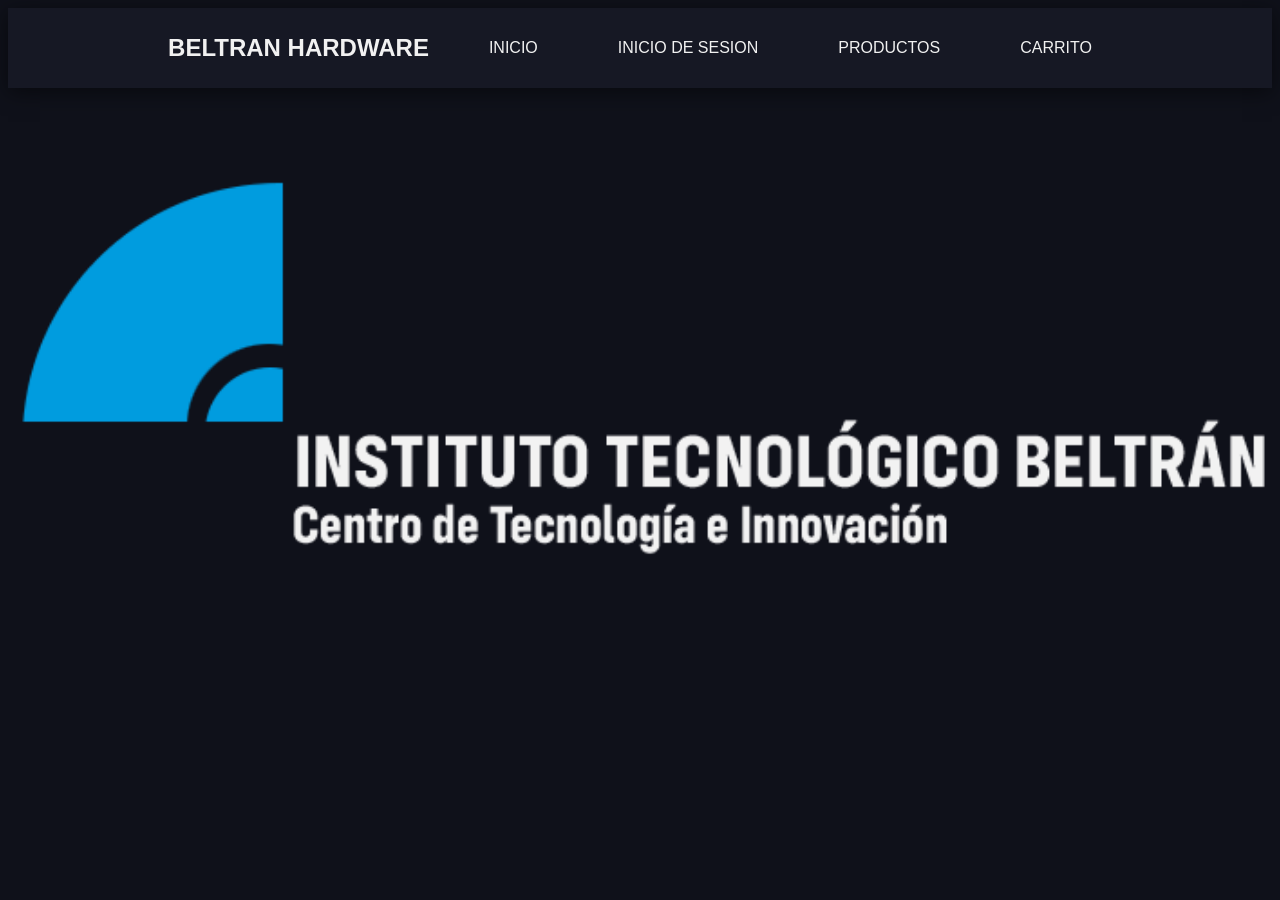
<file: pagina venta de hardware/pagina venta de hardware/index.html>
<!DOCTYPE html>
<html>
<head>
    <meta charset="UTF-8">
    <meta name="viewport" content="width=device-width, initial-scale=1.0">
    <title>Pagina beltran Hardware</title>
    <link rel="stylesheet" href="CSS/estilos.css" type="text/css"> 
<body>
  
  <header class="header">
    <nav class="navmenu">
        <h1>BELTRAN HARDWARE</h1>
        <ul class="menu">
            <li><a href="" onclick=mismaPagina()>INICIO</a></li>
            <li><a href="INICIO DE SESION.html">INICIO DE SESION</a></li>
            <li class="abrirSubmenu">
             <a href="productos.html">PRODUCTOS</a>

              <ul class="submenu">
                <li><a href="perifericos.html">PERIFERICOS</a></li>
                <li><a href="componentes.html">COMPONENTES</a></li>
              </ul>
            </li>
            <li><a href="carrito.html">CARRITO</a></li>
        </ul>
    </nav>
   </header>

   <div class="slider-box">

    <ul>

      <li>

        <img src="imagenes/slider/logobeltran.png" alt="">

      </li>

      <li>

        <img src="imagenes/slider/4.jpg" alt="">

  
      </li>

      <li>

        <img src="imagenes/slider/7.jpg" alt="">

     
      </li>

    </ul>

   </div>

   
   <script src="Script/script.js"></script>
</body>
</html>
</file>
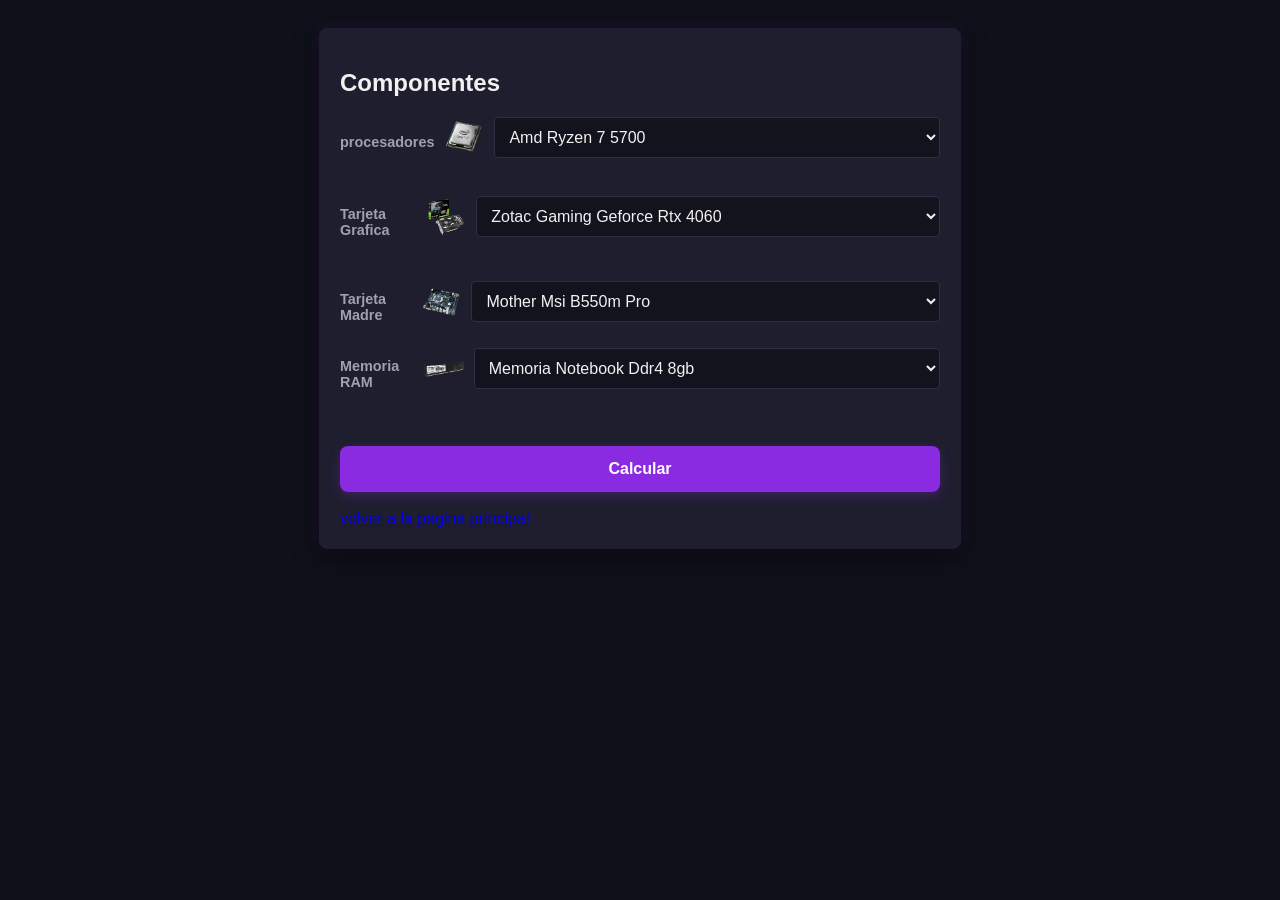
<file: pagina venta de hardware/pagina venta de hardware/carrito.html>
<!DOCTYPE html>
<html>
<head>
    <meta charset="UTF-8">
    <meta name="viewport" content="width=device-width, initial-scale=1.0">
    <title>Beltran Hardware Carrito</title>
    <link rel="stylesheet" href="CSS/estilosForm.css"> 
</head>
<body>
   
    <form action="">
    
        <h2>Componentes</h2>
     <div class="campoFormulario">
       <label>procesadores</label> 
       <img src="imagenes/procesador/Intel1.png" width="40" height="40" >
      <select name="procesador" id="proce">
        <option value="266327">Amd Ryzen 7 5700</option>
        <option value="129990">Intel Core i7-3770</option>
      </select>
     </div>
     <br>
     <div class="campoFormulario">
     <label>Tarjeta Grafica</label> 
     <img src="imagenes/graficas/Asus1.png" width="40" height="40" >  
     <select name="Graficas" id="grafica">
        <option value="700767">Zotac Gaming Geforce Rtx 4060</option>
        <option value="524997">Asus Dual Nvidia Geforce Rtx 3050</option>
        <option value="815000"> Sapphire Pulse Rx 7600</option>
     </select>
     </div>
     <br>
     <div class="campoFormulario">
     <label>Tarjeta Madre</label>
     <img src="imagenes/mother/motherIntel1.png" width="40" height="40" >
     <select name="tarjetasMadre" id="madre">
        <option value="197879">Mother Msi B550m Pro</option>
        <option value="84239">Mother Intel H81 Socket 1150</option>
        <option value="87196">Motherboard Am4 Ryzen Asrock A520m</option>
     </select>
     </div>
     <div class="campoFormulario">
     <label>Memoria RAM</label>
     <img src="imagenes/ram/patriot1.png" width="40" height="40" >
     <select name="RAM" id="ram">
        <option value="124791">Memoria Notebook Ddr4 8gb</option>
        <option value="208250">Memoria Ram ValueTech Pc 16gb </option>
        <option value="473629">Memoria RAM DDR4 32GB</option>
     </select>
     </div>
     <br><br>

     <input type="button" value="Calcular" id="calcular" onclick="calculoTotal()">
     <br><br>
     <a href="index.html">volver a la pagina principal </a>
    </form>


    <script src="Script/script.js"></script>
</body>
</html>
</file>
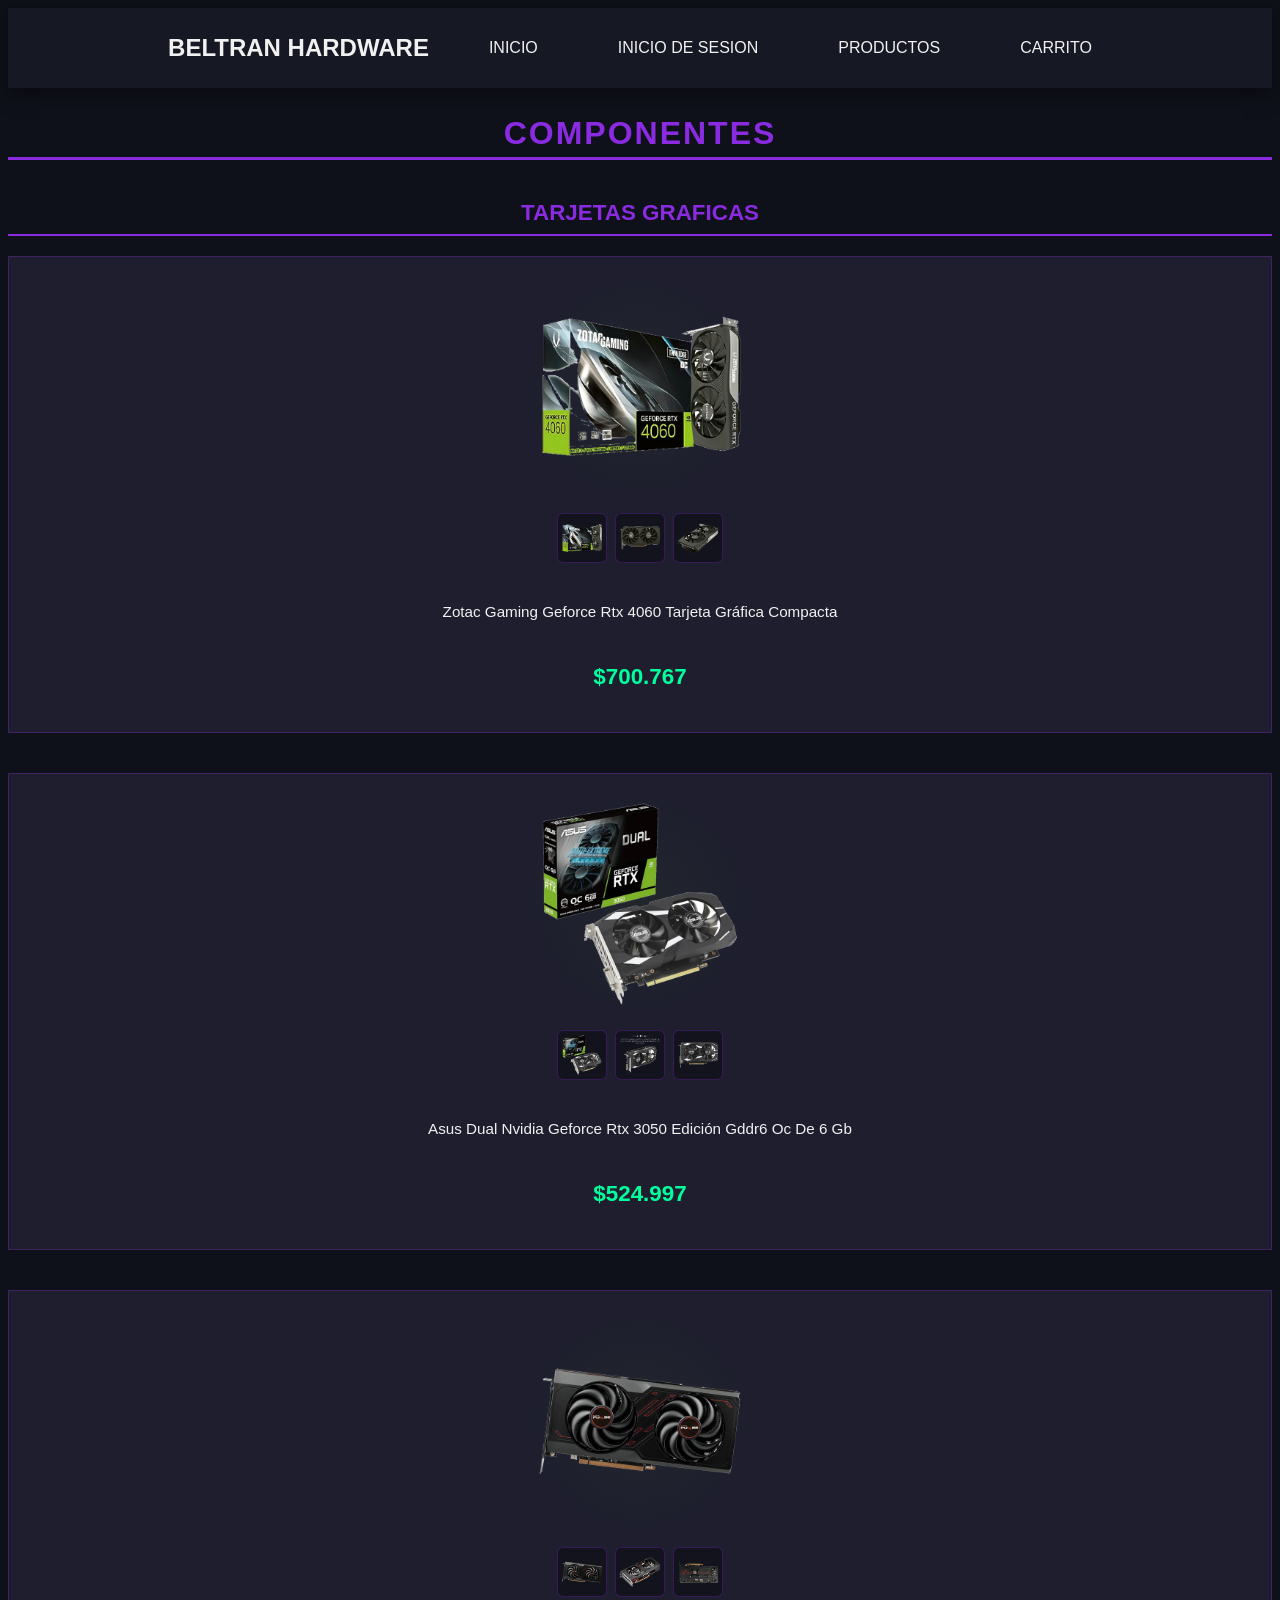
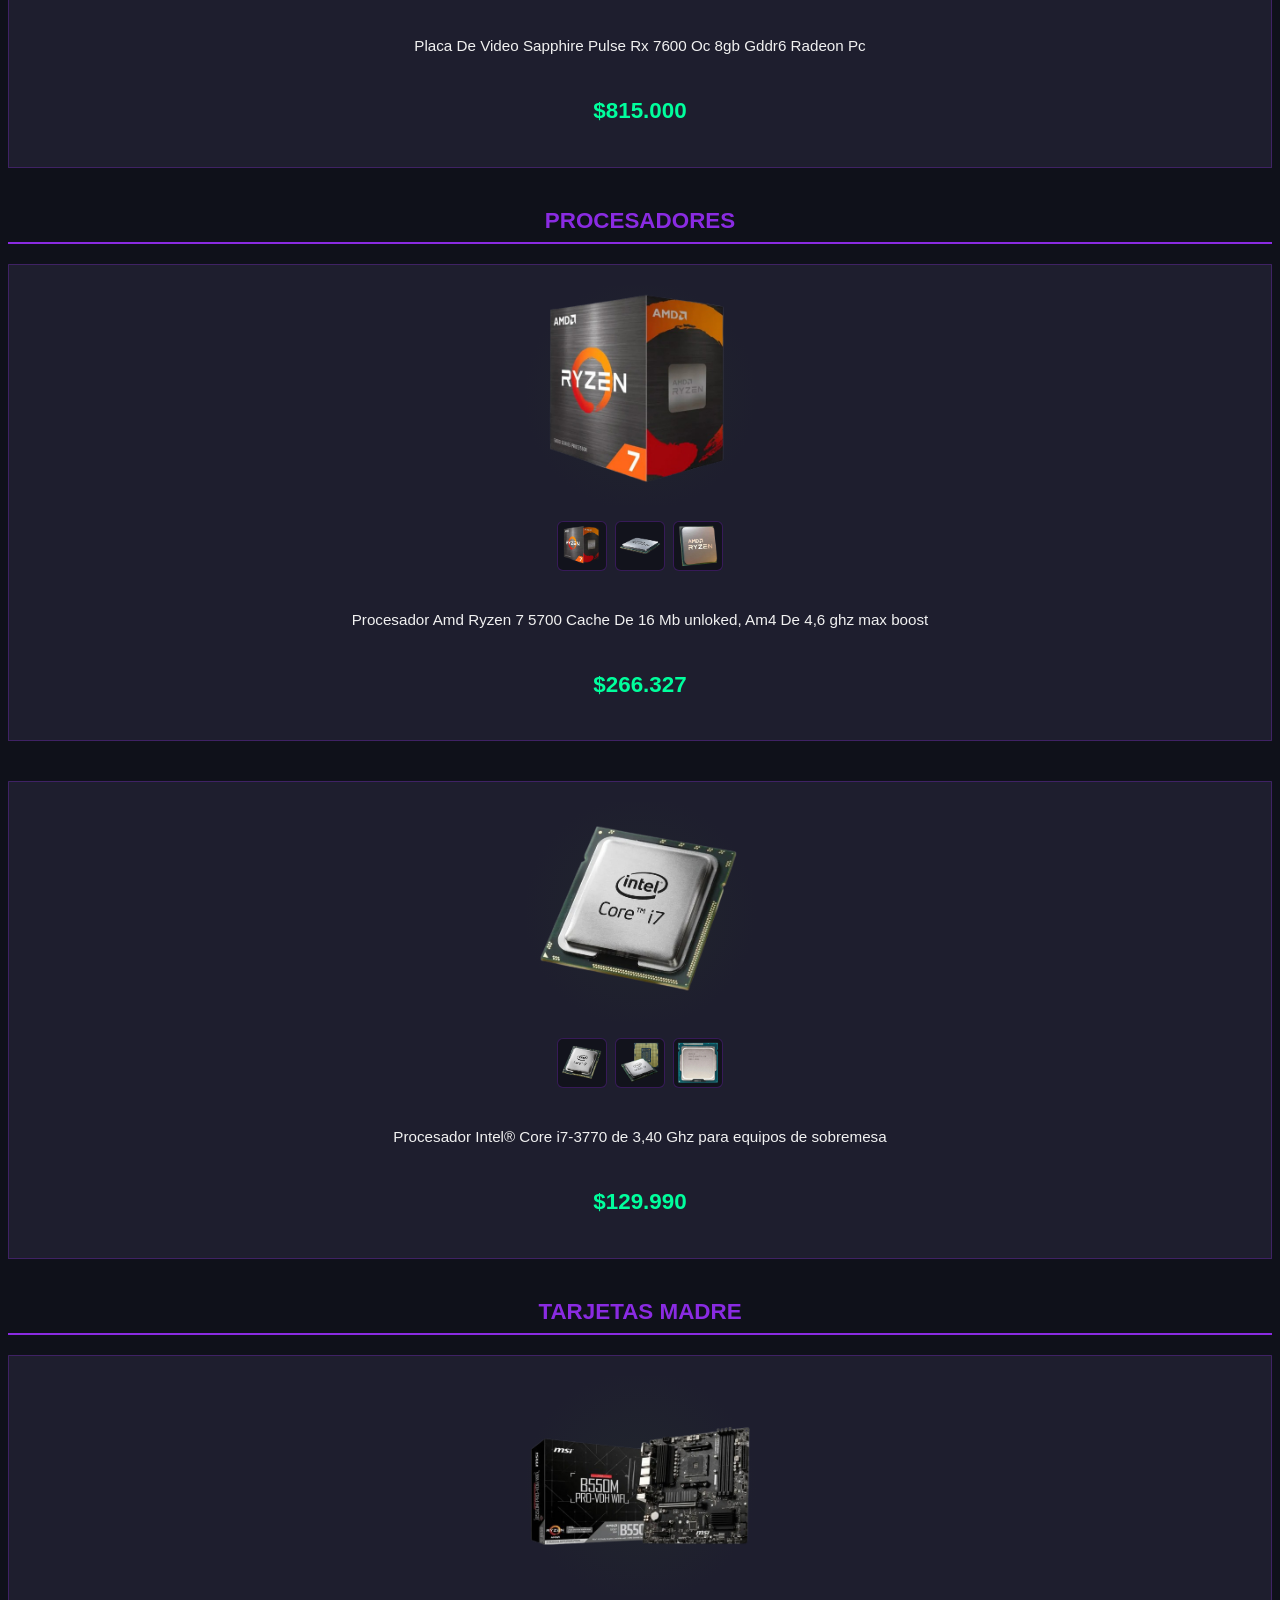
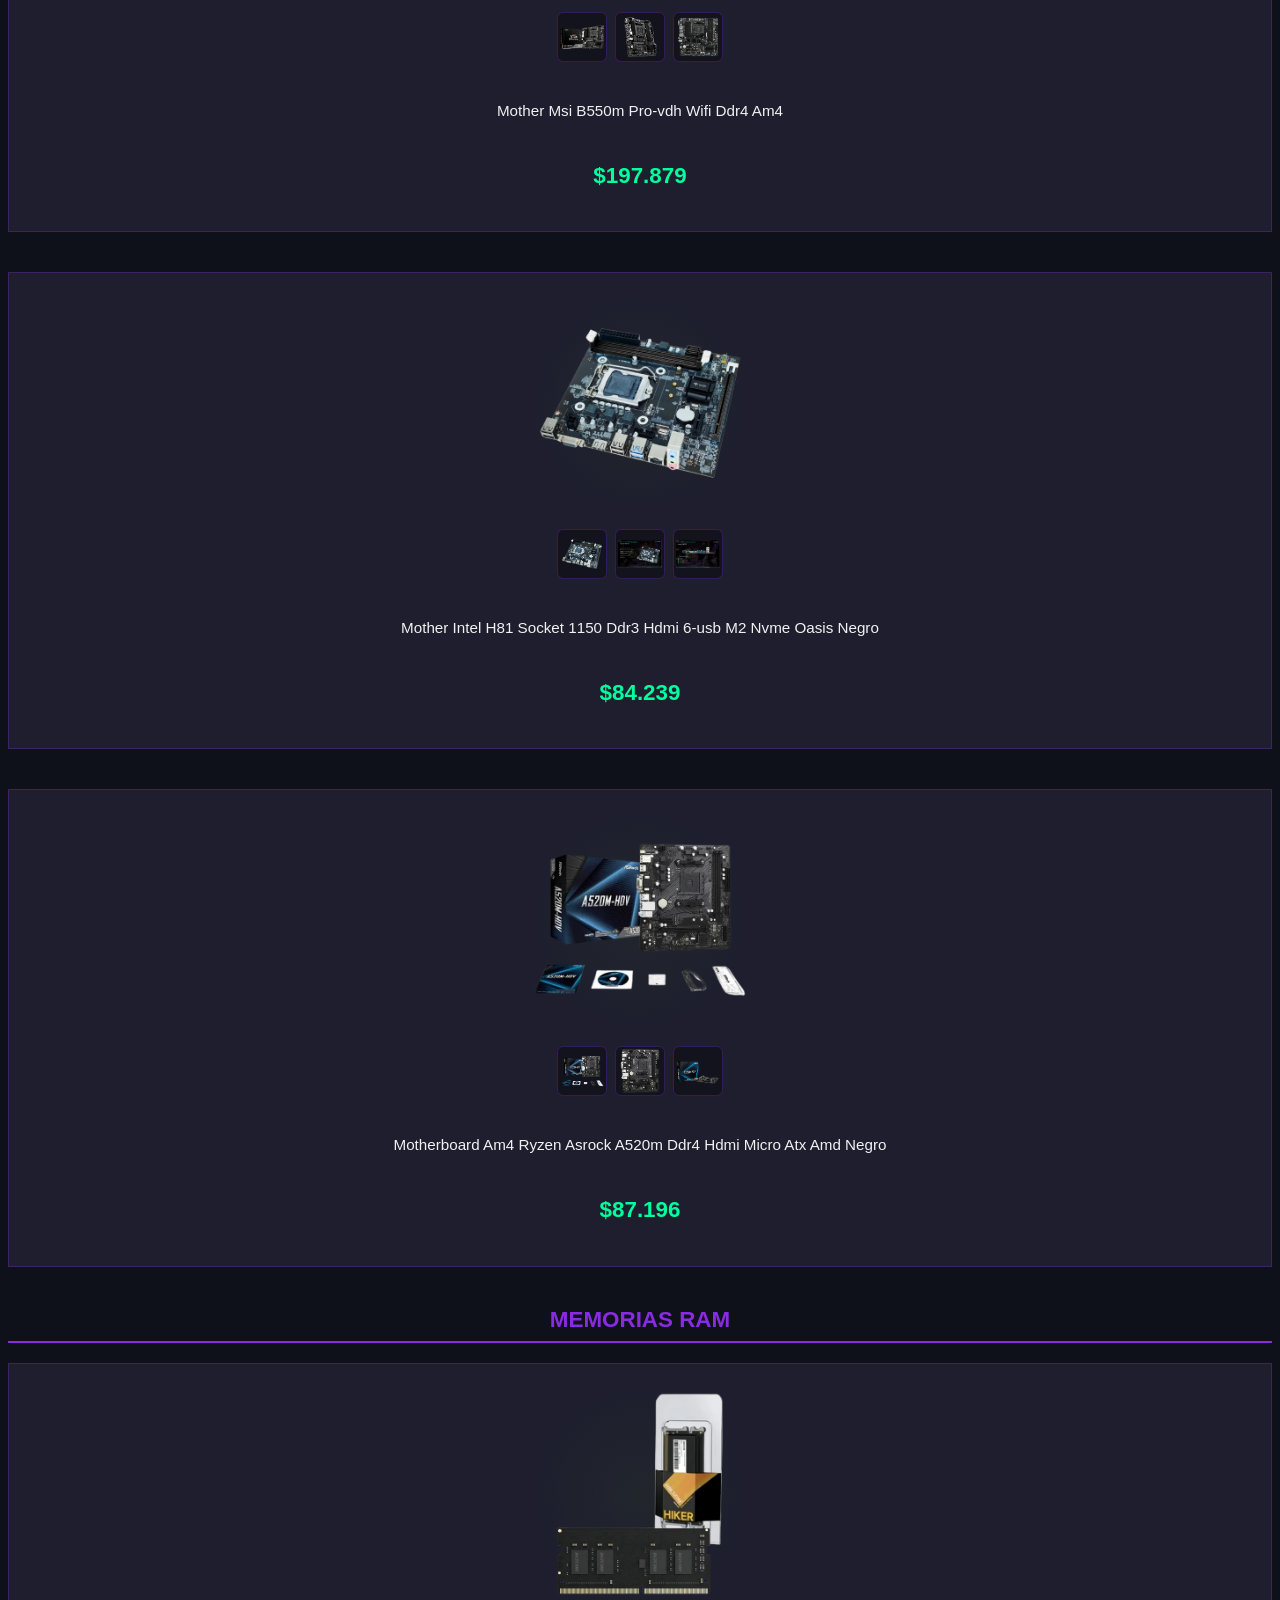
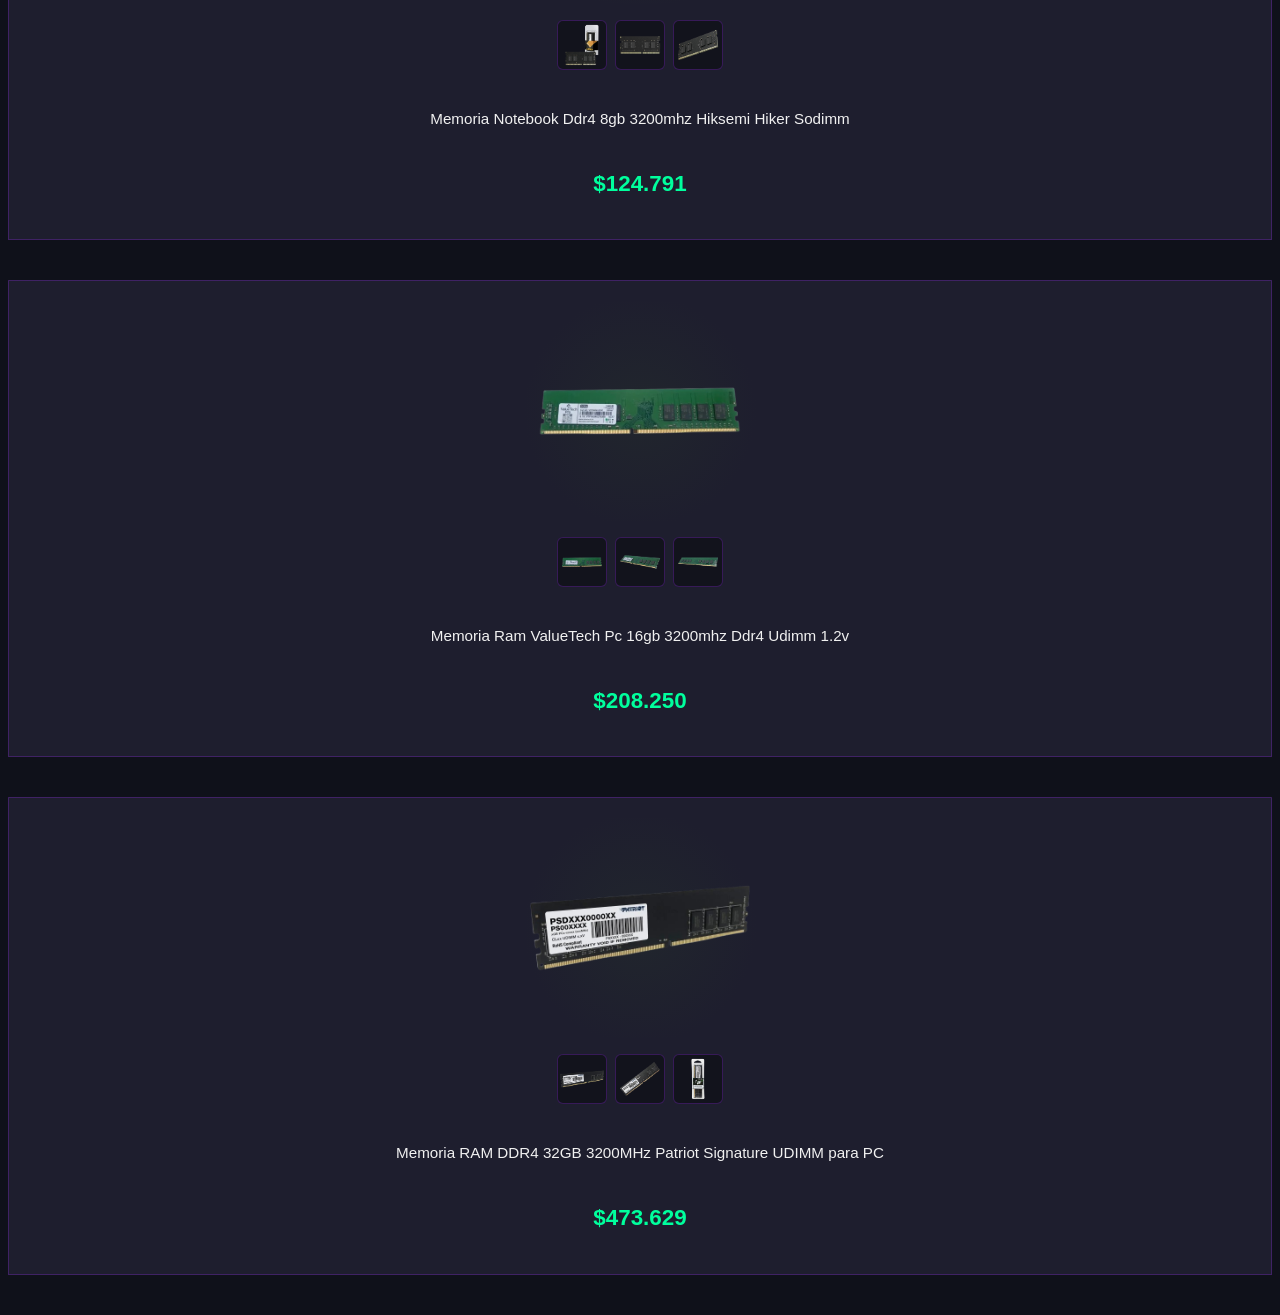
<file: pagina venta de hardware/pagina venta de hardware/componentes.html>
<!DOCTYPE html>
<html>
<head>
    <meta charset="UTF-8">
    <meta name="viewport" content="width=device-width, initial-scale=1.0">
    <title>Componentes - Beltran Hardware</title>
    <link rel="stylesheet" href="CSS/estilos.css" type="text/css">


</head>
<body>
  
    <header class="header">
    
        <nav class="navmenu">
        <h1>BELTRAN HARDWARE</h1>
        <ul class="menu">
            <li><a href="index.html">INICIO</a></li>
            <li><a href="INICIO DE SESION.html">INICIO DE SESION</a></li>

            <li class="abrirSubmenu">
                <a href="productos.html">PRODUCTOS</a>

                <ul class="submenu">
                    <li><a href="perifericos.html">PERIFERICOS</a></li>
                    <li class="abrirSubSubmenu"><a href="" onclick=mismaPagina()>COMPONENTES</a>
                       <ul class="subSubmenu">
                        <li><a href="#graficas">TARJETAS GRAFICAS</a></li>
                        <li><a href="#procesadores">PROCESADORES</a></li>
                        <li><a href="#tarjetasMadre">TARJETAS MADRE</a></li>
                        <li><a href="#RAM">RAM</a></li>
                       </ul>
                    </li>
                </ul> 
            </li>
            
            <li><a href="carrito.html">CARRITO</a></li>
        
        </ul>
    
    </nav>
   
</header>

<main>

     <section id="componentes" class="seccion">

            <h2>COMPONENTES</h2>

            <h3 id="graficas" class="titulos">TARJETAS GRAFICAS</h3>

            <div class="productos">

                <div class="producto">

                    <div class="imagenes">

                        <img id="imagenGraficaZotac"
                             src="imagenes/graficas/Zotac1.png"
                             alt="Grafica Zotac"
                             width="350"
                             height="350">
                    
                        <div class="miniaturas">

                         <img src="imagenes/graficas/Zotac1.png"
                         alt="Grafica Zotac"
                         width="70"
                         height="70"
                         onclick="cambiarImagenGraficaZotac('imagenes/graficas/Zotac1.png')">

                        <img src="imagenes/graficas/Zotac2.png"
                         alt="Grafica Zotac"
                         width="70"
                         height="70"
                         onclick="cambiarImagenGraficaZotac('imagenes/graficas/Zotac2.png')">

                        <img src="imagenes/graficas/Zotac3.png"
                        alt="Grafica Zotac"
                        width="70"
                        height="70"
                        onclick="cambiarImagenGraficaZotac('imagenes/graficas/Zotac3.png')">

                        </div>
                     </div>

                        <h3 class="descripcion">Zotac Gaming Geforce Rtx 4060 Tarjeta Gráfica Compacta</h3>

                        <p class="precio">$700.767</p>
                    
                 </div>
            


               <div class="producto">

                    <div class="imagenes">

                        <img id="imagenGraficaAsus"
                             src="imagenes/graficas/Asus1.png"
                             alt="Grafica Asus"
                             width="350"
                             height="350">
                    
                        <div class="miniaturas">

                         <img src="imagenes/graficas/Asus1.png"
                         alt="Grafica Asus"
                         width="70"
                         height="70"
                         onclick="cambiarImagenGraficaAsus('imagenes/graficas/Asus1.png')">

                        <img src="imagenes/graficas/Asus2.png"
                         alt="Grafica Asus"
                         width="70"
                         height="70"
                         onclick="cambiarImagenGraficaAsus('imagenes/graficas/Asus2.png')">

                        <img src="imagenes/graficas/Asus3.png"
                        alt="Grafica Asus"
                        width="70"
                        height="70"
                        onclick="cambiarImagenGraficaAsus('imagenes/graficas/Asus3.png')">

                        </div>
                    </div>
                        <h3 class="descripcion">Asus Dual Nvidia Geforce Rtx 3050 Edición Gddr6 Oc De 6 Gb</h3>
                       
                        <p class="precio">$524.997</p>
                </div>
               

                <div class="producto">
                    <div class="imagenes">

                        <img id="imagenGraficaSapphire"
                             src="imagenes/graficas/Sapphire1.png"
                             alt="Grafica Sapphire"
                             width="350"
                             height="350">
                        <div class="miniaturas">

                         <img src="imagenes/graficas/Sapphire1.png"
                         alt="Grafica Sapphire"
                         width="70"
                         height="70"
                         onclick="cambiarImagenGraficaSapphire('imagenes/graficas/Sapphire1.png')">

                        <img src="imagenes/graficas/Sapphire2.png"
                         alt="Grafica Sapphire"
                         width="70"
                         height="70"
                         onclick="cambiarImagenGraficaSapphire('imagenes/graficas/Sapphire2.png')">

                        <img src="imagenes/graficas/Sapphire3.png"
                        alt="Grafica Sapphire"
                        width="70"
                        height="70"
                        onclick="cambiarImagenGraficaSapphire('imagenes/graficas/Sapphire3.png')">

                        </div>
                    </div>
                        <h3 class="descripcion">Placa De Video Sapphire Pulse Rx 7600 Oc 8gb Gddr6 Radeon Pc</h3>

                        <p class="precio">$815.000</p>

                    </div>
                   
               </div>


            

            <h3 id="procesadores" class="titulos">PROCESADORES</h3>

            <div class="productos">

                <div class="producto">

                    <div class="imagenes">

                        <img id="imagenProceRyzen"
                             src="imagenes/procesador/Ryzen1.png"
                             alt="Procesador Ryzen"
                             width="350"
                             height="350">
                    
                        <div class="miniaturas">

                         <img src="imagenes/procesador/Ryzen1.png"
                         alt="Procesador Ryzen"
                         width="70"
                         height="70"
                         onclick="cambiarImagenProceRyzen('imagenes/procesador/Ryzen1.png')">

                        <img src="imagenes/procesador/Ryzen2.png"
                         alt="Procesador Ryzen"
                         width="70"
                         height="70"
                         onclick="cambiarImagenProceRyzen('imagenes/procesador/Ryzen2.png')">

                        <img src="imagenes/procesador/Ryzen3.png"
                        alt="Procesador Ryzen"
                        width="70"
                        height="70"
                        onclick="cambiarImagenProceRyzen('imagenes/procesador/Ryzen3.png')">

                        </div>
                    </div>
                        <h3 class="descripcion">Procesador Amd Ryzen 7 5700 Cache De 16 Mb unloked, Am4 De 4,6 ghz max boost</h3>
                      
                        <p class="precio">$266.327</p>

               </div>
            

                <div class="producto">

                   <div class="imagenes">
                        <img id="imagenProceIntel"
                             src="imagenes/procesador/Intel1.png"
                             alt="Procesador Intel"
                             width="350"
                             height="350">
                        <div class="miniaturas">
                         <img src="imagenes/procesador/Intel1.png"
                         alt="Procesador Intel"
                         width="70"
                         height="70"
                         onclick="cambiarImagenProceIntel('imagenes/procesador/Intel1.png')">
                        <img src="imagenes/procesador/Intel2.png"
                         alt="Procesador Intel"
                         width="70"
                         height="70"
                         onclick="cambiarImagenProceIntel('imagenes/procesador/Intel2.png')">
                        <img src="imagenes/procesador/Intel3.png"
                        alt="Procesador Intel"
                        width="70"
                        height="70"
                        onclick="cambiarImagenProceIntel('imagenes/procesador/Intel3.png')">
                        </div>
                      </div>
                        <h3 class="descripcion">Procesador Intel® Core i7-3770 de 3,40 Ghz para equipos de sobremesa</h3>

                        <p class="precio">$129.990</p>

                    </div>
               </div>
            
            <h3 id="tarjetasMadre" class="titulos">TARJETAS MADRE</h3>
            
            <div class="productos">
                <div class="producto">
                     <div class="imagenes">
                        <img id="imagenMotherMsi"
                             src="imagenes/mother/motherMsi1.png"
                             alt="Tarjeta Madre Msi"
                             width="350"
                             height="350">
                        <div class="miniaturas">
                         <img src="imagenes/mother/motherMsi1.png"
                         alt="Tarjeta Madre Msi"
                         width="70"
                         height="70"
                         onclick="cambiarImagenMotherMsi('imagenes/mother/motherMsi1.png')">
                        <img src="imagenes/mother/motherMsi2.png"
                         alt="Tarjeta Madre MSI"
                         width="70"
                         height="70"
                         onclick="cambiarImagenMotherMsi('imagenes/mother/motherMsi2.png')">
                        <img src="imagenes/mother/motherMsi3.png"
                        alt="Tarjeta Madre Msi"
                        width="70"
                        height="70"
                        onclick="cambiarImagenMotherMsi('imagenes/mother/motherMsi3.png')">
                        </div>

                     </div>
     
                       <h3 class="descripcion">Mother Msi B550m Pro-vdh Wifi Ddr4 Am4</h3>
                    
                       <p class="precio">$197.879</p>           
                    </div>
                <div class="producto">

                  <div class="imagenes">
                        <img id="imagenMotherIntel"
                             src="imagenes/mother/motherIntel1.png"
                             alt="Tarjeta Madre Intel"
                             width="350"
                             height="350">
                        <div class="miniaturas">

                         <img src="imagenes/mother/motherIntel1.png"
                         alt="Tarjeta Madre Intel"
                         width="70"
                         height="70"
                         onclick="cambiarImagenmotherIntel('imagenes/mother/motherIntel1.png')">
                        <img src="imagenes/mother/motherIntel2.png"
                         alt="Tarjeta Madre Intel"
                         width="70"
                         height="70"
                         onclick="cambiarImagenmotherIntel('imagenes/mother/motherIntel2.png')">
                        <img src="imagenes/mother/motherIntel3.png"
                        alt="Tarjeta Madre Intel"
                        width="70"
                        height="70"
                        onclick="cambiarImagenmotherIntel('imagenes/mother/motherIntel3.png')">
                        </div>

                       </div>

                        <h3 class="descripcion">Mother Intel H81 Socket 1150 Ddr3 Hdmi 6-usb M2 Nvme Oasis Negro</h3>
                    
                       <p class="precio">$84.239</p>
                    </div>
                  <div class="producto">
                   <div class="imagenes">
                        <img id="imagenMotherRyzen"
                             src="imagenes/mother/motherRyzen1.png"
                             alt="Tarjeta Madre Ryzen"
                             width="350"
                             height="350">
                        <div class="miniaturas">
                         <img src="imagenes/mother/motherRyzen1.png"
                         alt="Tarjeta Madre Ryzen"
                         width="70"
                         height="70"
                         onclick="cambiarImagenmotherRyzen('imagenes/mother/motherRyzen1.png')">
                        <img src="imagenes/mother/motherRyzen2.png"
                         alt="Tarjeta Madre Ryzen"
                         width="70"
                         height="70"
                         onclick="cambiarImagenmotherRyzen('imagenes/mother/motherRyzen2.png')">
                        <img src="imagenes/mother/motherRyzen3.png"
                        alt="Tarjeta Madre Ryzen"
                        width="70"
                        height="70"
                        onclick="cambiarImagenmotherRyzen('imagenes/mother/motherRyzen3.png')">
                        </div>
                    </div>
            
                        <h3 class="descripcion">Motherboard Am4 Ryzen Asrock A520m Ddr4 Hdmi Micro Atx Amd Negro</h3>
                    
                       <p class="precio">$87.196</p>
                    </div>
            </div>
            
            <h3 id="RAM" class="titulos">MEMORIAS RAM</h3>
         
            <div class="productos">
                <div class="producto">

                    <div class="imagenes">

                        <img id="imagenRam"
                             src="imagenes/ram/ram1.png"
                             alt="Ram"
                             width="350"
                             height="350">
                        <div class="miniaturas">
                            <img src="imagenes/ram/ram1.png"
                                 alt="Ram"
                                 width="70"
                                 height="70"
                                 onclick="cambiarImagenRam('imagenes/ram/ram1.png')">
                            <img src="imagenes/ram/ram2.png"
                                 alt="Ram"
                                 width="70"
                                 height="70"
                                 onclick="cambiarImagenRam('imagenes/ram/ram2.png')">
                            <img src="imagenes/ram/ram3.png"
                                 alt="Ram"
                                 width="70"
                                 height="70"
                                 onclick="cambiarImagenRam('imagenes/ram/ram3.png')">
                        </div>
                    </div>
                    
                    <h3 class="descripcion">Memoria Notebook Ddr4 8gb 3200mhz Hiksemi Hiker Sodimm</h3>
                    
                    <p class="precio">$124.791</p>

                </div>
                
                <div class="producto">

                    <div class="imagenes">

                        <img id="imagenValueTech"
                             src="imagenes/ram/valuetech1.png"
                             alt="Ram"
                             width="350"
                             height="350">
                        <div class="miniaturas">
                            <img src="imagenes/ram/valuetech1.png"
                                 alt="Ram"
                                 width="70"
                                 height="70"
                                 onclick="cambiarImagenValueTech('imagenes/ram/valuetech1.png')">
                            <img src="imagenes/ram/valuetech2.png"
                                 alt="Ram"
                                 width="70"
                                 height="70"
                                 onclick="cambiarImagenValueTech('imagenes/ram/valuetech2.png')">
                            <img src="imagenes/ram/valuetech3.png"
                                 alt="Ram"
                                 width="70"
                                 height="70"
                                 onclick="cambiarImagenValueTech('imagenes/ram/valuetech3.png')">
                        </div>
                    </div>
                    
                    <h3 class="descripcion">Memoria Ram ValueTech Pc 16gb 3200mhz Ddr4 Udimm 1.2v</h3>

                    <p class="precio">$208.250</p>

                </div>
                <div class="producto">
                    <div class="imagenes">
                        <img id="imagenPatriot"
                             src="imagenes/ram/patriot1.png"
                             alt="Ram"
                             width="350"
                             height="350">
                        <div class="miniaturas">
                            <img src="imagenes/ram/patriot1.png"
                                 alt="Ram"
                                 width="70"
                                 height="70"
                                 onclick="cambiarImagenPatriot('imagenes/ram/patriot1.png')">
                            <img src="imagenes/ram/patriot2.png"
                                 alt="Ram"
                                 width="70"
                                 height="70"
                                 onclick="cambiarImagenPatriot('imagenes/ram/patriot2.png')">
                            <img src="imagenes/ram/patriot3.png"
                                 alt="Ram"
                                 width="70"
                                 height="70"
                                 onclick="cambiarImagenPatriot('imagenes/ram/patriot3.png')">
                        </div>
                    </div>
                    <h3 class="descripcion">Memoria RAM DDR4 32GB 3200MHz Patriot Signature UDIMM para PC</h3>
                    <p class="precio">$473.629</p>
                </div>
            </div>
    </section>
</main>

<script src="Script/script.js"></script>

</body>
</html>
</file>
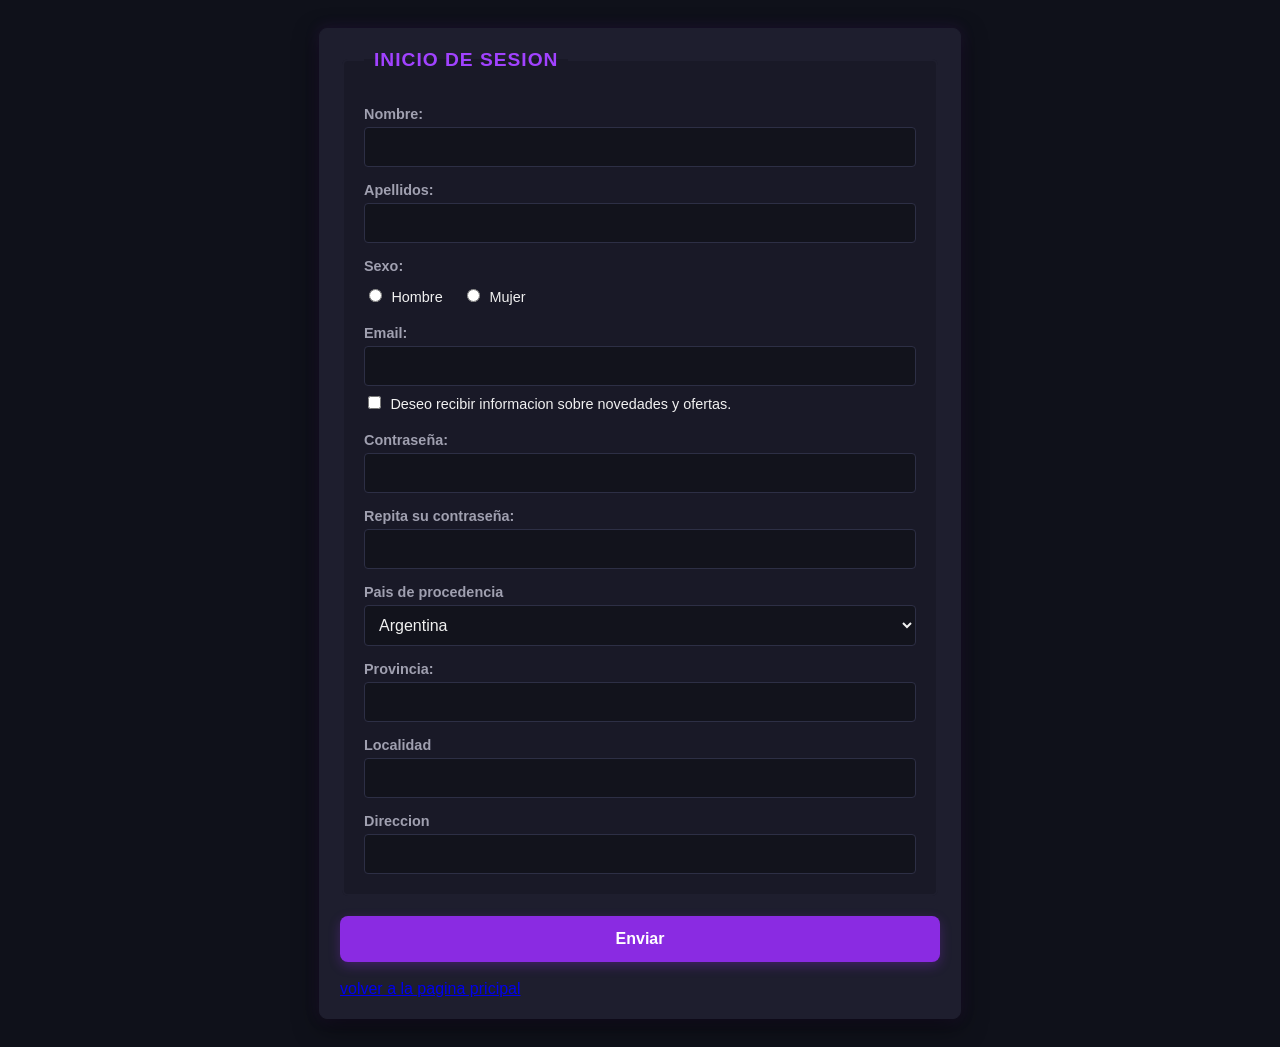
<file: pagina venta de hardware/pagina venta de hardware/INICIO DE SESION.html>
<!DOCTYPE html>
<html>
<head>
    <meta charset="UTF-8">
    <meta name="viewport" content="width=device-width, initial-scale=1.0">
    <title>Formulario de inicio de sesion</title>
    <link rel="stylesheet" href="CSS/estilosForm.css"> 
</head>
<body>
    
    <form action="" method="post">
        <fieldset>
            <legend>Inicio de sesion</legend>
         <label for="name">Nombre: </label>
        <input type="text" name="Nombre" id="name">
        <br>
        <label for="surname">Apellidos: </label>
        <input type="text" name="apellidos" id="surname">
        <br>
        <label for="sexo">Sexo:</label>
        <input type="radio" name="Sexo" id="hombre" value="hombre">
        <label for="hombre">Hombre</label>
        <input type="radio" name="Sexo" id="mujer" value="mujer">
        <label for="mujer">Mujer</label>
        <br>
        <label for="email">Email: </label>
        <input type="text" name="Email" id="email">
        <br>
        <input type="checkbox" name="info" id="informacion">
        <label for="informacion">Deseo recibir informacion sobre novedades y ofertas.</label>
        <br>
        <label for="password">Contraseña: </label>
        <input type="password" name="contraseña" id="password">
        <br>
        <label for="reppassword">Repita su contraseña: </label>
        <input type="password" name="repcontraseña" id="reppassword">
         <br>
        <label for="pais">Pais de procedencia</label>
        <select name="Paises" id="pais">
            <option value="argentina" selected>Argentina</option>
            <option value="chile">Chile</option>
            <option value="brasil">Brasil</option>
            <option value="uruguay">Uruguay</option>
            <option value="paraguay">Paraguay</option>
            <option value="bolivia">Bolivia</option>
            <option value="peru">Perú</option>
            <option value="colombia">Colombia</option>
            <option value="ecuador">Ecuador</option>
            <option value="venezuela">Venezuela</option>
        </select>
        <br>
            <label for="provincia">Provincia: </label>
            <input type="text" name="Provincia" id="provincia">
            <br>
            <label for="localidad">Localidad</label>
            <input type="text" name="Localidad" id="localidad">
            <br>
            <label for="direccion">Direccion</label>
            <input type="text" name="Direccion" id="direccion">

        </fieldset>
        <input type="submit" value="Enviar">
        <br>
        <br>
        <a href="index.html">volver a la pagina pricipal</a>



    </form>
    <script src="Script/script.js"></script>

</body>
</html>
</file>
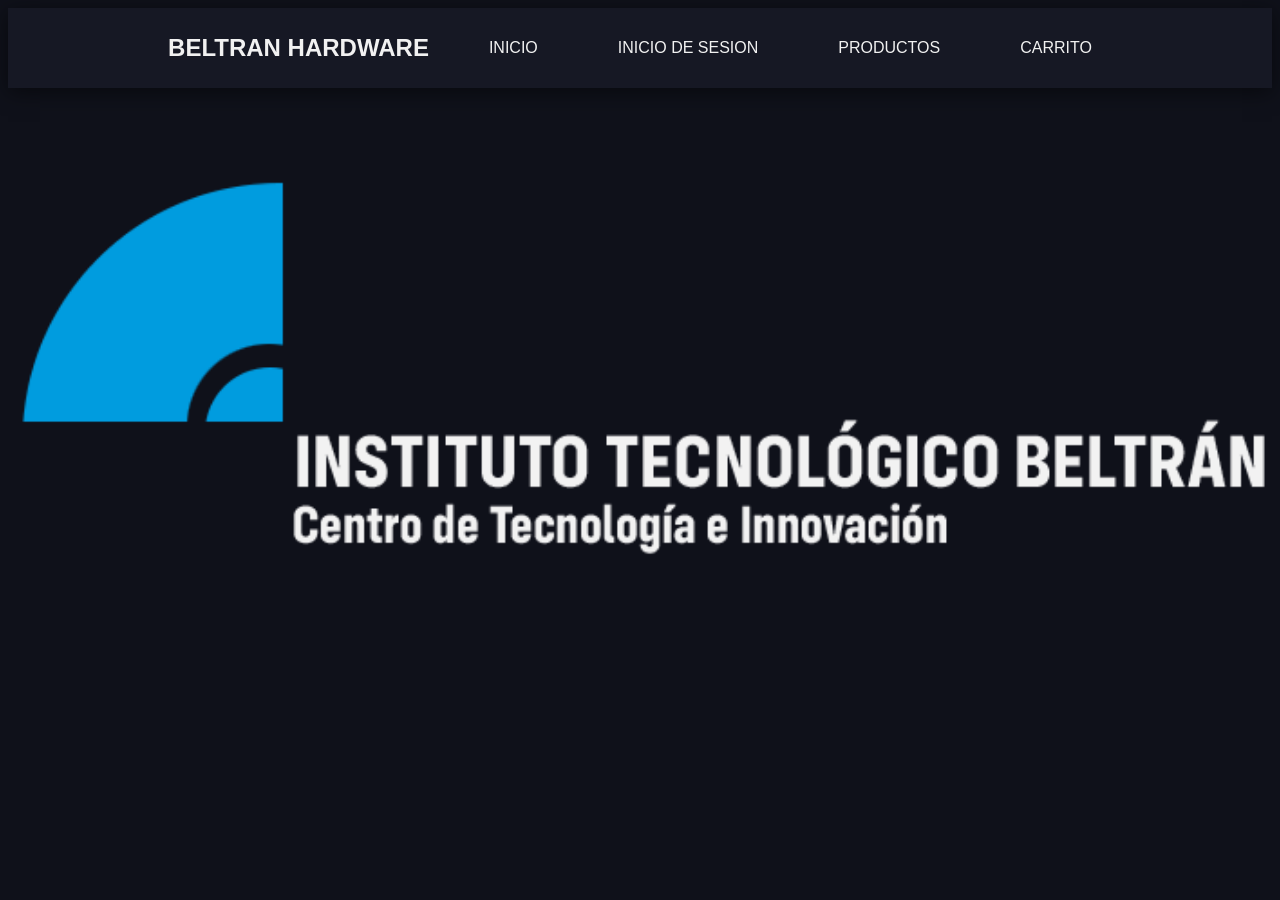
<file: pagina venta de hardware/pagina venta de hardware/productos.html>
<!DOCTYPE html>
<html lang="en">
<head>
    <meta charset="UTF-8">
    <meta name="viewport" content="width=device-width, initial-scale=1.0">
    <title>Productos - Beltran Hardware</title>
    
    <link rel="stylesheet" href="CSS/estilos.css"> 
</head>

<body>

    <header class="header"> 

        <nav class="navmenu">

            <h1>BELTRAN HARDWARE</h1>
        
            <ul class="menu">

                <li><a href="" onclick=mismaPagina()>INICIO</a></li>

            <li>
                <a href="INICIO DE SESION.html">INICIO DE SESION</a>
            </li>
            
            <li 
            class="abrirSubmenu">

            <a href="" onclick=mismaPagina()>PRODUCTOS</a>

            <ul class="submenu">

            

            <li>
            <a href="perifericos.html">PERIFERICOS</a>
        
           </li>
                
            <li>
                <a href="componentes.html">COMPONENTES</a>
            </li>

            </ul>
         
         </li>

         <li>
            <a href="carrito.html">CARRITO</a>
         </li>

         </ul>

         </nav>

    </header>

    <div class="slider-box">

    <ul>

      <li>

        <img src="imagenes/slider/logobeltran.png" alt="">

      </li>

      <li>

        <img src="imagenes/slider/4.jpg" alt="">

  
      </li>

      <li>

        <img src="imagenes/slider/7.jpg" alt="">

     
      </li>

    </ul>

   </div>


    <script src="Script/script.js"></script>

    <main>


    
    
    
   
   
   
   
    </main>
    
    









</body>
</html>
</file>
<file: pagina venta de hardware/pagina venta de hardware/CSS/estilos.css>
*{
    box-sizing: border-box;
}
body{
    background-color: #0F111A;
    color:#f1f1f1;
    font-family: Arial, Helvetica, sans-serif;
}
main {
    max-width: 1280px;
    margin: 0 auto;
}
.seccion h2 {
    font-size: 2rem;
    letter-spacing: 2px;
    text-align: center;
    margin-bottom: 2rem;
    color: #8a2be2;
    text-transform: uppercase;
    text-decoration:none;
    border-bottom: 3px solid #8a2be2;
    padding-bottom: 5px;
}
.seccion .titulos {
    text-align: center;
    font-size: 1.4rem;
    font-weight: 600;
    margin: 2.5rem 0 1.25rem 0;
    padding-bottom: 0.5rem;
    border-bottom: 2px solid #8a2be2;
    color: #8a2be2;
    align-items: center;
    gap: 0.5rem;
}

.producto{
    display: grid;
    gap: 1.5rem;
    margin-bottom: 2.5rem;
}

.producto {
    background-color: #1e1e2e;
    border: 1px solid;
    border-radius: 0.5px;
    border-color: rgba(138, 43, 226, 0.3);
    padding: 1.25rem;
    display: flex;
    flex-direction: column;
    justify-content: space-between;  
    height: 100%;
    min-width: 0;
    transition: transform 0.2s ease, box-shadow 0.2s ease;
}

.producto:hover{
    transform: translateY(-5px);
    box-shadow: 0 8px 20px rgba(138, 43, 226, 0.25);
}

.producto .imagenes {
    display: flex;
    flex-direction: column;
    align-items: center;
    gap: 1rem;
}
.producto .imagenes > img:first-child {
    width: 100%;
    max-width: 250px;
    height: 220px;
    object-fit: contain;
    background: radial-gradient(circle, #21262d 0%, transparent 70%);
    border-radius: 8px;
    border-color: rgb(154, 0, 209);
    transition: transform 0.2s ease;
}

.miniaturas {
    display: flex;
    justify-content: center;
    gap: 0.5rem;
    width: 100%;
}

.miniaturas img {
    width: 50px;
    height: 50px;
    object-fit: contain;
    border: 1px solid;
    border-color: rgba(138, 43, 226, 0.3);
    border-radius: 6px;
    background-color: #12131c;
    cursor: pointer;
    padding: 2px;
    transition: 0.2s;
}

.miniaturas img:hover {
    border-color: #8a2be2;
    transform: scale(1.1);
}

.producto .descripcion {
    font-size: 0.95rem;
    font-weight: 300;
    margin: 1rem 0 0.5rem 0;
    color: #f1f1f1;
    justify-content: center;
    text-align: center;
}

.producto .precio {

    
    text-align: center;
    font-size: 1.4rem;
    font-weight: 700;
    color: #00ff9d;
    margin-top: auto;
    padding-top: 0.75rem;
}
a{
    display: inline-block;
    position: relative;
    text-decoration: none;
    color: #f1f1f1;
    font-weight: 500;
    padding: 10px 20px;
    border-radius: 10px;
    transition: all 0.3s ease;
}
a:hover{
    background-color: rgba(138, 46, 226, 0.2);
    color: #a142ff;
}
.header{
    position: relative;
    background-color: #161824;
    width: 100%;
    min-height: 80px;
    box-shadow: 0 4px 20px rgba(0, 0, 0, 0.5);
    display: flex;
    justify-content: center;
    align-items: center;

}
nav h1 {
    font-family: 'Gill Sans', 'Gill Sans MT', Calibri, 'Trebuchet MS', sans-serif;
}
.navmenu {
    display: flex;
    justify-content: space-between;
    align-items: center;
}
.menu{
    display: flex;
    list-style-type: none;
    align-items: center;
    gap: 40px;
}
.abrirSubmenu {
    position: relative;
}
.submenu{
    position: absolute;
    top: 100%;
    left: 0;
    display: none;
    background-color: #1e1e2e;
    min-width: 180px;
    box-shadow: 0px 8px 16px rgba(0,0,0,0.4);
    list-style: none;
    padding: 0;
    margin: 0;
    z-index: 10;
}
.submenu a, .subSubmenu a {
    color: #f1f1f1;
    padding: 12px 16px;
    text-decoration: none;
    display: block;
}
.submenu a:hover, .subSubmenu a:hover{
    background-color: rgba(154, 0, 209, 0.1);
}

.abrirSubmenu:hover .submenu{
    display: block;
}

.abrirSubSubmenu {
   position: relative;
}

.subSubmenu{
    position: absolute;
    top: 0;
    left: 100%;
    display: none;
    background-color: #1e1e2e;
    min-width: 180px;
    box-shadow: 0px 8px 16px rgba(0,0,0,0.4);
    list-style: none;
    padding: 0;
    margin: 0;
    z-index: 20;
}

.abrirSubSubmenu:hover > .subSubmenu{
    display: block;
}

.slider-box{
    width: 1280px;
    height: auto;
    margin: 50px auto 0;
    overflow: hidden;
}
.slider-box ul {
    display: flex;
    padding: 0;
    width: 300%;
    animation: slide 20s infinite alternate ease-in-out;
}
.slider-box li {
    width: 100%;
    list-style: none;
    position: relative;
}
.slider-box img {
    width: 100%;
    align-items: center;
}
@keyframes slide {
    0% { margin-left: 0%; }
    30% { margin-left: 0%; }

    35% { margin-left: -100%; }
    65% { margin-left: -100%; }

    70% { margin-left: -200%; }
    100% { margin-left: -200%; }
}



@media (max-width: 767px){
 
    .slider-box img{
        width: 35%;
    }

    .header {
        flex-direction: column;
        padding: 1rem;
    }

    .navmenu {
        flex-direction: column;
        gap: 1rem;
    }

    .menu {
        flex-wrap: wrap;
        justify-content: center;
        gap: 10px;
    }

    main {
        padding: 0 1rem;
    }
}
</file>
<file: pagina venta de hardware/pagina venta de hardware/CSS/estilosForm.css>
body{
    font-family: Arial, Helvetica, sans-serif;
    background-color: #0f111a;
    color: #f1f1f1;
    padding: 20px;
    display: flex;
    justify-content: center;
}
form {
    background-color:#1e1e2e;
    max-width: 600px;
    width: 100%;
    padding: 20px;
    border-radius: 8px;
    border: 1px solid #1e1e2e;
    box-shadow: 0 8px 25px rgba(0, 0, 0, 0.5), 0 0 15px rgba(138, 43, 226, 0.15);
}
fieldset {
    border: 2px solid #1e1e2e;
    border-radius: 6px;
    padding: 20px;
    margin-bottom: 20px;
    background-color: rgba(18, 19, 28, 0.4);
}

legend {
    font-weight: bold;
    font-size: 1.2rem;
    color: #a142ff;
    padding: 0 10px;
    text-transform: uppercase;
    letter-spacing: 1px;
}
form label{
    display: block;
    margin-top: 15px;
    margin-bottom: 5px;
     font-size: 0.9rem;
    font-weight: 600;
    color: #a0a0b0;
}
input[type="text"], input[type="password"], input[type="email"], select {
  width: 100%;
  padding: 10px;
  background-color: #12131c;
  color: #f1f1f1;
  border: 1px solid #2d2f45;
  border-radius: 4px;
  box-sizing: border-box;
  font-size: 1rem;
  transition: all 0.3s ease;
}
input[type="text"]:focus, input[type="password"]:focus, select:focus {
    border-color: #a142ff;
    outline: none;       
    box-shadow: 0 0 5px rgba(138, 43, 226, 0.4);
    background-color: #171926;
}
input[type="radio"], input[type="checkbox"] {
    margin-right: 5px;
    margin-top: 10px;
    cursor: pointer;
    accent-color: #8a2be2;
}
input[type="radio"] + label, input[type="checkbox"] + label {
    display: inline-block; 
    margin-top: 0;
    margin-right: 15px;
    font-weight: normal;
    color: #f1f1f1;
    cursor: pointer;
}
input[type="submit"], input[type="button"] {
    background-color: #8a2be2;
    color: #ffffff;
    padding: 14px 20px;
    border: none;
    border-radius: 8px;
    cursor: pointer;
    font-size: 1rem;
    font-weight: bold;
    width: 100%;        
    transition: all 0.3s ease;
    box-shadow: 0 4px 12px rgba(138, 43, 226, 0.3);
}
input[type="submit"]:hover, input[type="button"]:hover,
button:hover {
    background-color: #8a2be2;
    box-shadow: 0 6px 18px rgba(161, 66, 255, 0.5);
    transform: translateY(-2px); 
}
input[type="submit"]:active,
input[type="button"]:active {
    transform: translateY(0);
}

.campoFormulario {
    display: flex;         
    align-items: center;       
    gap: 10px;                 
    margin-bottom: 15px;
}
</file>
